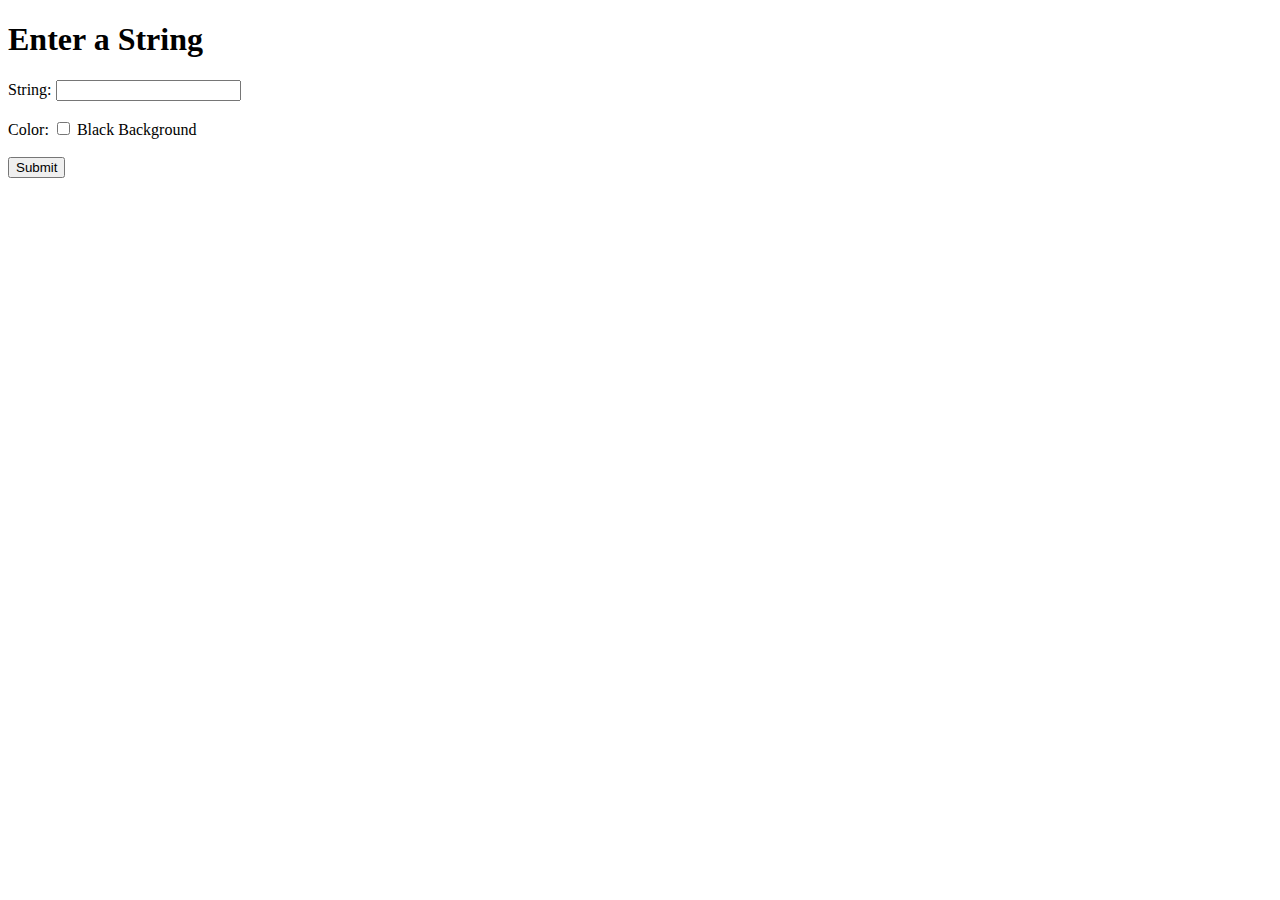
<file: templates/index.html>
<!DOCTYPE html>
<html lang="en">
<head>
    <meta charset="UTF-8">
    <meta name="viewport" content="width=device-width, initial-scale=1.0">
    <title>String Input Page</title>
</head>
<body>
    <h1>Enter a String</h1>
    <form action="/" method="POST">
        <label for="inputString">String:</label>
        <input type="text" id="inputString" name="inputString" required maxlength="6" pattern="[A-Za-z]{6}">
        <br><br>
        
        <label for="color">Color:</label>
        <input type="checkbox" id="color" name="color">
        <label for="color">Black Background</label>
        <br><br>
        
        <button type="submit">Submit</button>
    </form>
</body>
</html>
</file>
